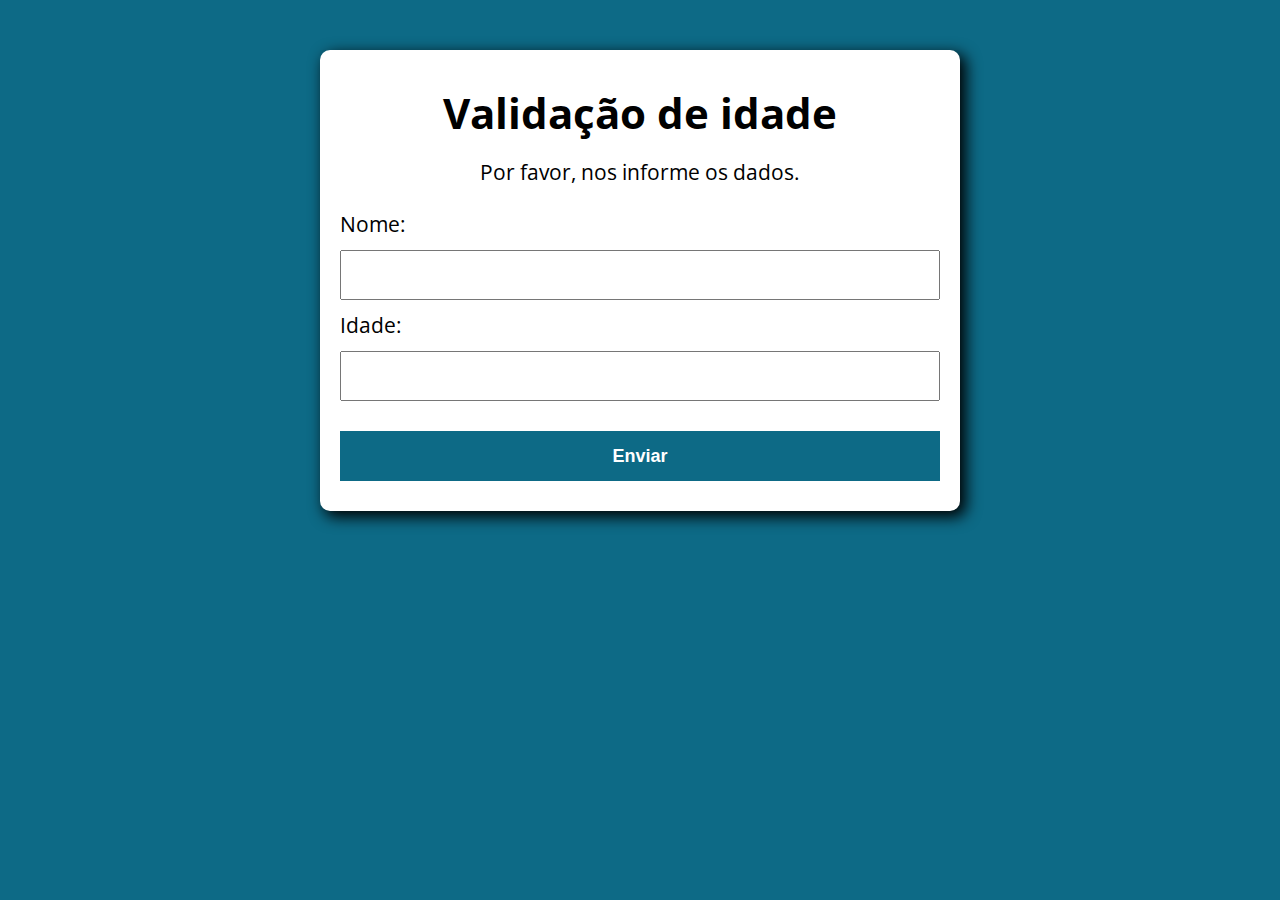
<file: index.html>
<!DOCTYPE html>
<html lang="en">

<head>
    <meta charset="UTF-8">
    <meta name="viewport" content="width=device-width, initial-scale=1.0">
    <title>Document</title>
    <link rel="stylesheet" href="assets/css/style.css">
</head>

<body>

    <section class="container">
        <h1>
            Validação de idade
        </h1>
        <p>
            Por favor, nos informe os dados.
        </p>

        <form action="" id="form">
            <label for="input-teste-1">Nome:</label>
            <input type="text" id="nome">

            <label for="input-teste-1">Idade:</label>
            <input type="number" id="idade">
            
            <button>Enviar</button>
            <div id="resultado">

            </div>
        </form>
    </section>

    <script src="assets/js/main.js"></script>
</body>

</html>
</file>
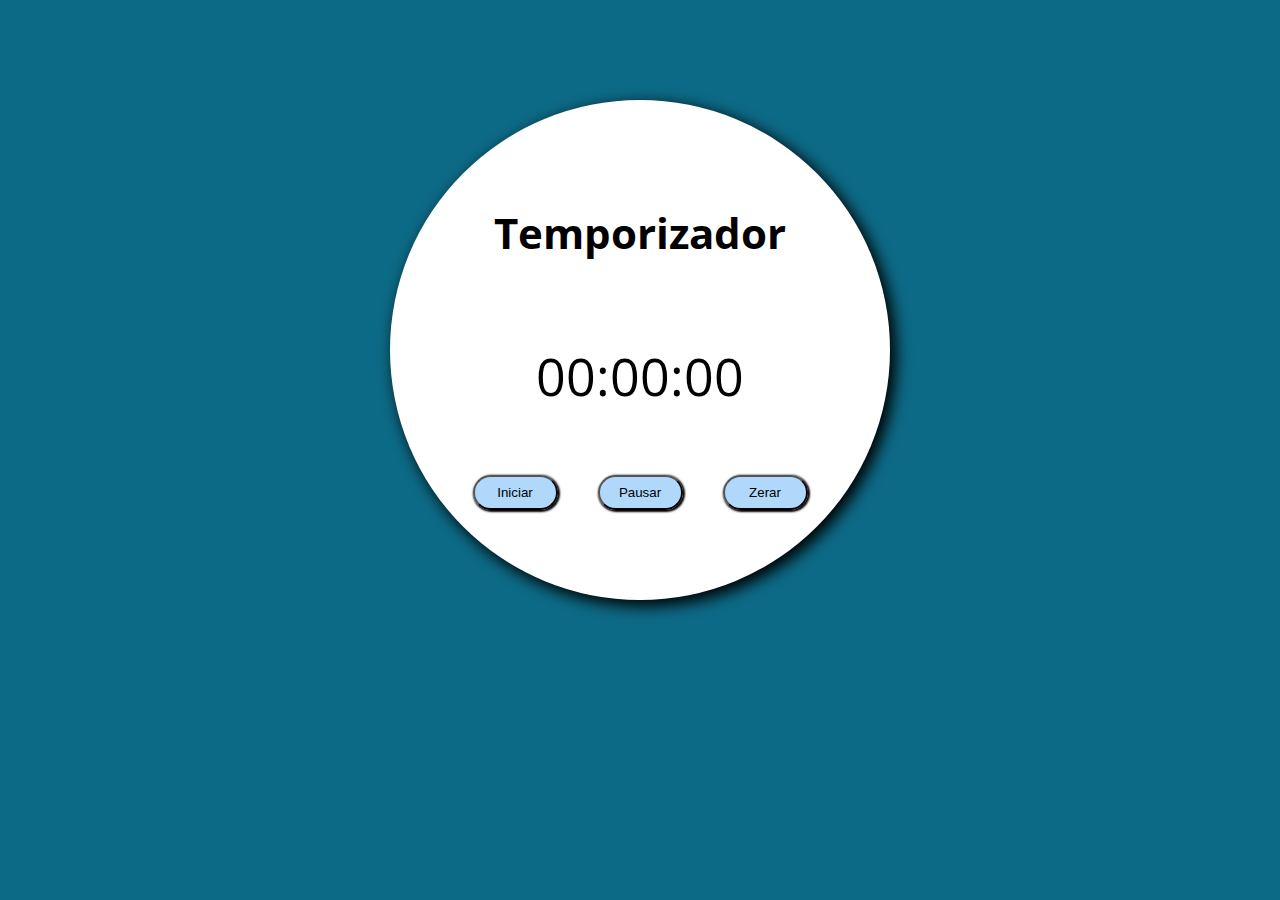
<file: timer/index.html>
<!DOCTYPE html>
<html lang="en">

<head>
    <meta charset="UTF-8">
    <meta name="viewport" content="width=device-width, initial-scale=1.0">
    <title>Document</title>
    <link rel="stylesheet" href="assets/css/style.css">
</head>

<body>

    <section class="container">
        <h1>
            Temporizador
        </h1>
        <div class="relogio">
            00:00:00
        </div>
        <div class="botoes">
            <button class="iniciar">Iniciar</button>
            <button class="pausar">Pausar</button>
            <button class="zerar">Zerar</button>
        </div>
    </section>

    <script src="assets/js/main.js"></script>
</body>

</html>
</file>
<file: assets/css/style.css>
@import url('https://fonts.googleapis.com/css2?family=Open+Sans:ital,wght@0,300..800;1,300..800&display=swap');
:root {
    --primary-color:rgb(13 106 134);
    --primary-color-darker:rgb(5, 65, 83);
}

* {
    box-sizing: border-box;
    outline: 0; 
}

body {
    margin: 0;
    padding: 0;
    background: var(--primary-color);
    font-family: 'Open Sans', sans-serif;
    font-size: 1.3em;
    line-height: 1.5em;
}

.container {
    max-width: 640px ;
    margin: 50px auto;
    background: #ffff;
    padding: 20px;
    border-radius: 10px;
    box-shadow: 5px 5px 15px 1px black;
}

.container > h1, p {
    text-align: center;
}

form input, form label, form button {
    display: block;
    width: 100%;
    margin-bottom: 10px;
}

form input {
    font-size: 24px;
    height: 50px;
    padding: 0 20px;
}

form input:focus {
    outline: 1px solid var(--primary-color);
}

form button {
    border: none;
    background: var(--primary-color);
    color: #ffff;
    font-size: 18px;
    font-weight: 700;
    height: 50px;
    cursor: pointer;
    margin-top: 30px;
}

form button:hover{
    background: var(--primary-color-darker);
}
.menor {
    background: rgb(250, 132, 132);
    border-radius: 10px;
    text-align: center;
    height: 35px;
}
.erro {
    background: rgb(242, 250, 132);
    border-radius: 10px;
    text-align: center;
    height: 35px;
}
.maior {
    background: rgb(165, 250, 132);
    border-radius: 10px;
    text-align: center;
    height: 35px;
}
</file>
<file: timer/assets/css/style.css>
@import url('https://fonts.googleapis.com/css2?family=Open+Sans:ital,wght@0,300..800;1,300..800&display=swap');
:root {
    --primary-color:rgb(13 106 134);
    --primary-color-darker:rgb(5, 65, 83);
}

* {
    box-sizing: border-box;
    outline: 0; 
}

body {
    margin: 0;
    padding: 0;
    background: var(--primary-color);
    font-family: 'Open Sans', sans-serif;
    font-size: 1.3em;
    line-height: 1.5em;
}

.container {
    align-items: center;
    display: flex;
    flex-direction: column;
    justify-content: space-between;
    text-align: center;
    width: 500px ;
    margin: 100px auto;
    background: #ffff;
    padding: 90px;
    border-radius:50%;
    height: 500px;
    box-shadow: 5px 5px 15px 1px black;
}

.botoes {
    display: flex;
    gap: 40px;
}

.botoes > button {
    border-radius: 20px;
    height: 35px;
    width: 85px;
    background-color: rgba(143, 200, 250, 0.712);
    box-shadow: 1px 1px 2px 1px black;
}

.botoes > button:hover {
    background: rgba(91, 154, 209, 0.712);
    color: white;
}

.relogio {
    font-size: 2.5em;
}

.pausado {
    color: red;
}
</file>
